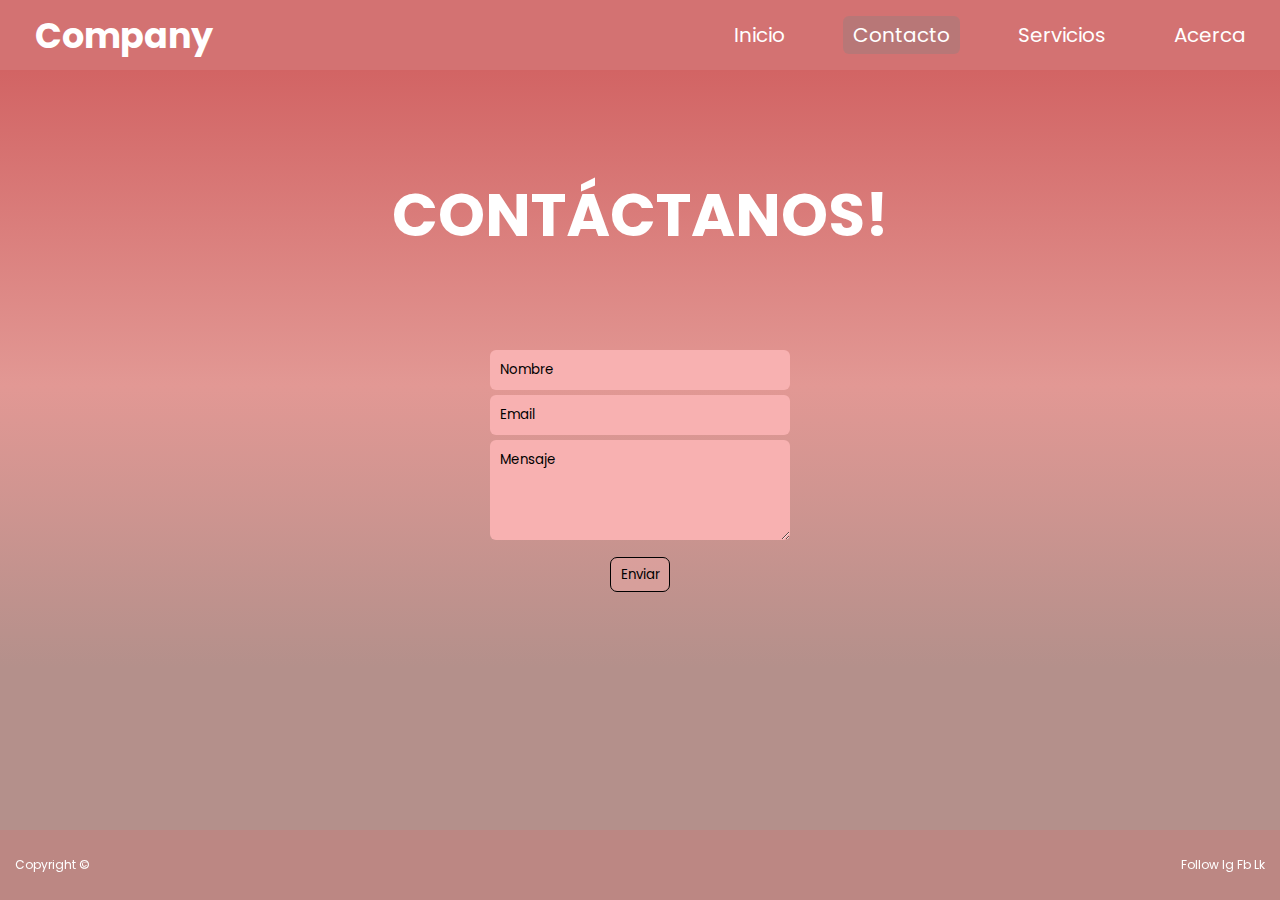
<file: contact.html>
<!DOCTYPE html>
<html lang="es">
<head>
    <meta charset="UTF-8">
    <meta http-equiv="X-UA-Compatible" content="IE=edge">
    <meta name="viewport" content="width=device-width, initial-scale=1.0">
    <title>Document</title>
    <link rel="stylesheet" href="./contact.css">
    <link rel="preconnect" href="https://fonts.gstatic.com" crossorigin>
<link href="https://fonts.googleapis.com/css2?family=Kumbh+Sans:wght@400;700&family=Open+Sans:ital,wght@1,700&family=Poppins:wght@300&display=swap" rel="stylesheet">
</head>
<body>
    <nav class="nav">
        <div class="nav__container">
            <h1 class="logo">Company</h1>

            <ul class="nav__menu">
                <li class="links"><a href="#" id="inicio">Inicio</a></li>
                <li class="links"><a href="#" id="contacto">Contacto</a></li>
                <li class="links"><a href="#" id="servicios">Servicios</a></li>
                <li class="links"><a href="#" id="acerca">Acerca</a></li>
            </ul>
            <i class="fa-solid fa-bars" id="btn"></i>
        </div>
    </nav>
    <main class="main">
        <div class="contenido">
            <div class="contact__content">
                <h1>Contáctanos!</h1>
                <div class="input__content">
                    <div class="input__content-data">
                        <div class="name__input"><input type="text" name="" id="name" placeholder="Nombre"></div>
                        <div class="email__input"><input type="email" name="" id="email" placeholder="Email"></div>
                        <div class="message__input"><textarea name="" id="" cols="40" rows="10" placeholder="Mensaje"></textarea></div>
                    </div>
                    <div class="submit__input"><input type="submit" class="enviar" value="Enviar"></div>
                </div>
            </div>
        </div>
        <footer>
            <div class="footer__container">
                <div class="footer__container-left">Copyright ©</div>
                <div class="footer__container-right">Follow Ig Fb Lk</div>
            </div>
        </footer>
    </main>
</body>
</html>
</file>
<file: contact.css>
*{
    margin: 0;
    padding: 0;
    box-sizing: border-box;
    
}

html{
    scroll-behavior: smooth;
}

body{
    font-family: 'Kumbh Sans', sans-serif;
    font-family: 'Open Sans', sans-serif;
    font-family: 'Poppins', sans-serif;
    color: white;
    height: 100vh;
}



.nav{
    background: rgb(211, 114, 114);
    box-shadow: 0px -7px 19px 14px rgba(0,0,0,0.42);
-webkit-box-shadow: 0px -7px 19px 14px rgba(0,0,0,0.42);
-moz-box-shadow: 0px -7px 19px 14px rgba(0,0,0,0.42);
    
}

.nav__container{
    display: flex;
    justify-content: space-between;
    align-items: center;
    height: 70px;
}

.logo{
    margin-left: 35px;
    font-size: 35px;
}

.links a{
    text-decoration: none;
    font-size: 20px;
    color: white;
    transition: 300ms;
    padding: 5px 10px;
    border-radius: 6px;
}

#contacto{
    background-color: rgba(131, 131, 131, 0.329);
}

.links a:hover{
    background-color: rgba(131, 131, 131, 0.329);
    transition: 300ms;
}

.links{
    margin: 0 24px;
}

.nav__menu{
    list-style: none;
    display: flex;
    
}

#btn{
    display: none;
    margin-right: 24px;
    
}

ul.show{
    z-index: 2;
    top: 70px;
    height: 100vh;
    font-size: 24px;
    text-transform: uppercase;
}

@media (max-width:800px){
    #btn{
        display: inline-block;
    }
    
    .nav__menu{
        position: fixed;
        width: 100vw;
        height: calc(100%-70px);
        background-color: rgb(151, 82, 82);
        top: -100vh;
        text-align: center;
        transition: all .4s;
        flex-direction: column;

    }

    .nav__menu li{
        margin-top: 50px;
        margin-bottom: 30px;
        line-height: 30px;
    }
}

.main{
    
    height: calc(100% - 70px);
    background: rgb(210,100,100);
    background: linear-gradient(180deg, rgba(210,100,100,1) 0%, rgba(226,152,148,1) 38%, rgba(180,144,139,1) 72%);
}

.contenido{
    width: 80%;
    margin: auto;
/*    height: calc(100% - 70px); */
    display: flex;
    flex-direction: column;
    
}

.contact__content{
    margin-top: 100px;
    display: flex;
    flex-direction: column;
    width: 100%;
    text-align: center;
    gap: 90px;
}
.contact__content h1{
    text-transform: uppercase;
    font-size: 60px
}

.input__content-data{
    display: flex;
    flex-direction: column;
    gap: 5px;
}

textarea {
    resize: vertical;
    width: 300px;
    height: 100px;
    max-height: 300px;
    font-family: 'Kumbh Sans', sans-serif;
    font-family: 'Open Sans', sans-serif;
    font-family: 'Poppins', sans-serif;
    background-color: #f8b1b1;
    border: none;
    border-radius: 6px;
    padding: 10px 10px;
}

input {
    height: 35px;
    width: 300px;
    border: none;
    padding: 20px 10px;
    background-color: #f8b1b1;
    border-radius: 6px;
    font-family: 'Kumbh Sans', sans-serif;
    font-family: 'Open Sans', sans-serif;
    font-family: 'Poppins', sans-serif;
}

input::placeholder{
    color: black;
}

textarea:focus, input:focus{
    outline: none;
}

textarea::placeholder{
    color: black;
}

.enviar{
    margin-top: 10px;
    padding: 5px 5px;
    width: 60px;
    background-color: rgba(230, 167, 165, 0.596);
    border: 1px solid black;
    border-radius: 7px;
}

.enviar:active {
    background-color: #ca7474;
    box-shadow: 0 5px #666;
    transform: translateY(1px);
    
}



footer{
    position: fixed;
    bottom: 0;
    height: 70px;
    background-color: rgba(214, 104, 104, 0.226);
    width: 100%;
}

.footer__container{
    
    display: flex;
    justify-content: space-between;
    
    align-items: center;
    margin-left: 15px;
    margin-right: 15px;
    height: 100%;
    font-size: 12px;
}

.footer__container-left{
    
    align-items: center;
    
}
</file>
